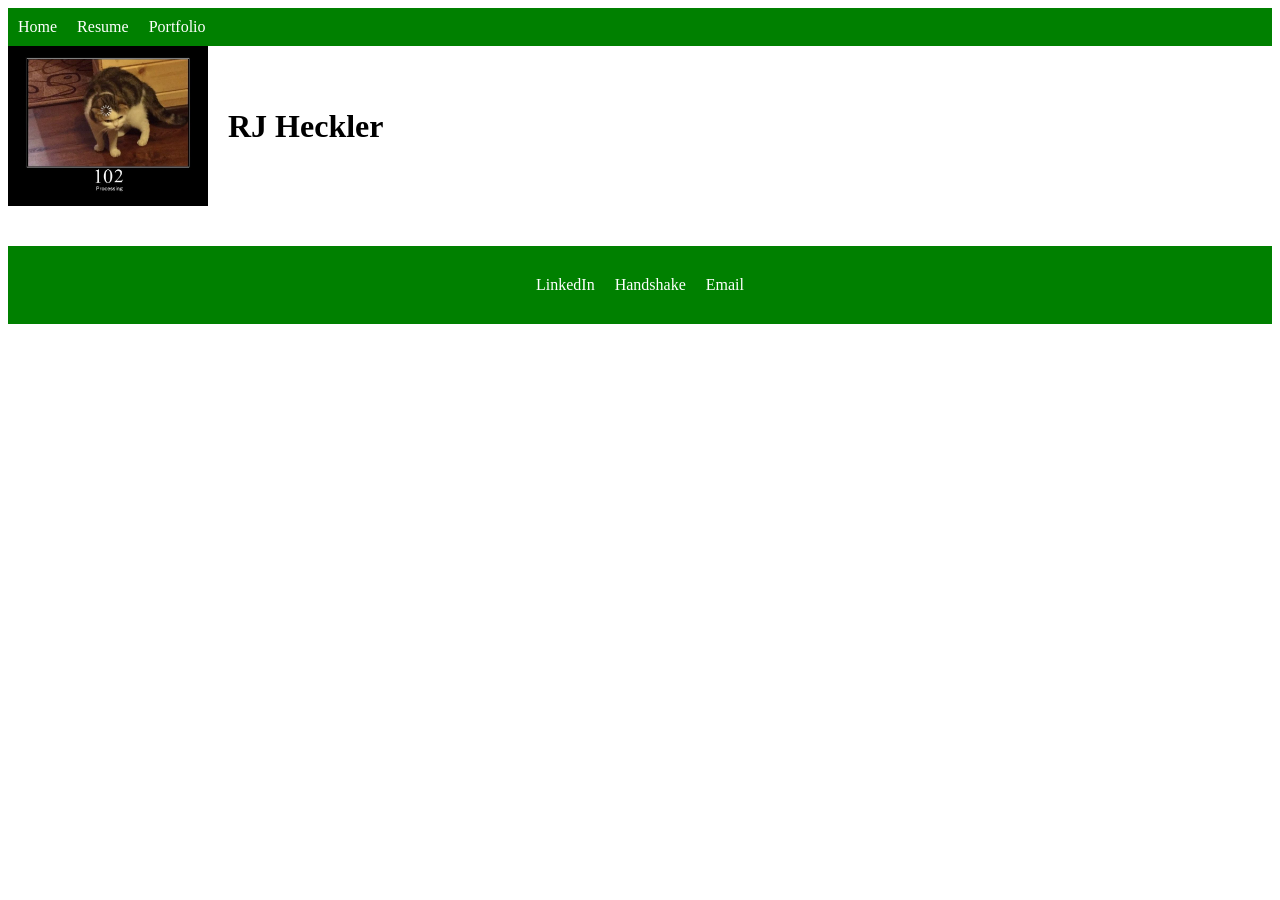
<file: index.html>
<!DOCTYPE html>
<html lang="en">
    <head>
        <meta charset="utf-8">
        <title>Portfolio</title>
        <link rel="stylesheet" href="styles.css">
    </head>
    <body>

        <div id="nav-placeholder"></div>
        <script src="navbar.js"></script>

        <div class="index-container">
            <img src="102.jpg" alt="Picture of confused cat">
            <h1 style="text-align: right; padding-right: 20px;">RJ Heckler</h1>
            
        </div>

        <div id="footer-placeholder"></div>
        <script src="footer.js"></script>
        
    </body>
</html>
</file>
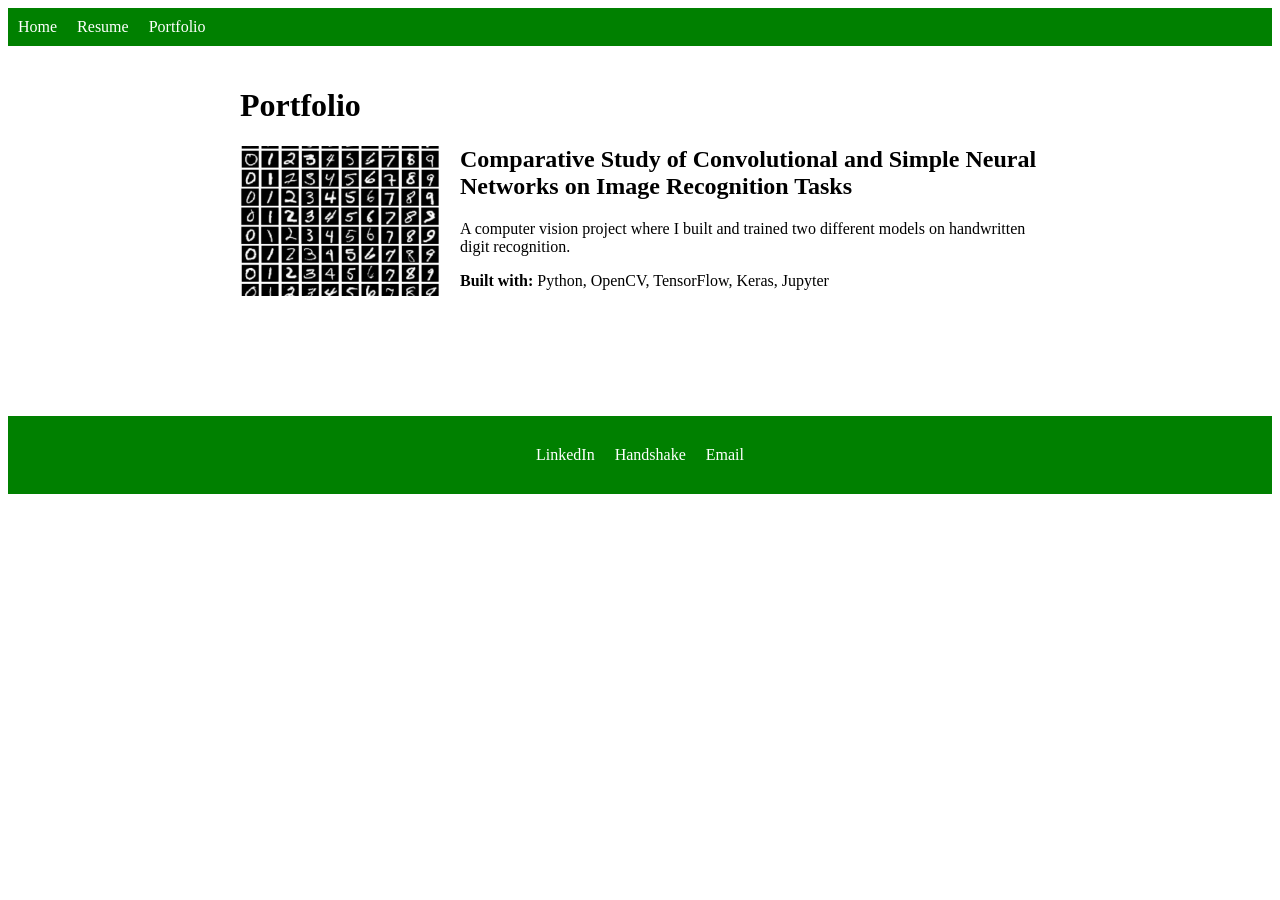
<file: portfolio.html>
<!DOCTYPE html>
<html lang="en">
    <head>
        <meta charset="utf-8">
        <title>Portfolio</title>
        <link rel="stylesheet" href="styles.css">
    </head>
    <body>

        <div id="nav-placeholder"></div>
        <script src="navbar.js"></script>

        <div class="container">
            <h1>Portfolio</h1>

            <div class="project">
                <img src="dataset-card.png" alt="Screenshot of small portion of MNIST dataset">
                <div class="project-info">
                    <h2>Comparative Study of Convolutional and Simple Neural Networks on Image Recognition Tasks</h2>
                    <p>A computer vision project where I built and trained two different models on handwritten digit recognition.</p>
                    <p><strong>Built with:</strong> Python, OpenCV, TensorFlow, Keras, Jupyter</p>
                </div>
            </div>
        </div>

        <div id="footer-placeholder"></div>
        <script src="footer.js"></script>
        
    </body>
</html>
</file>
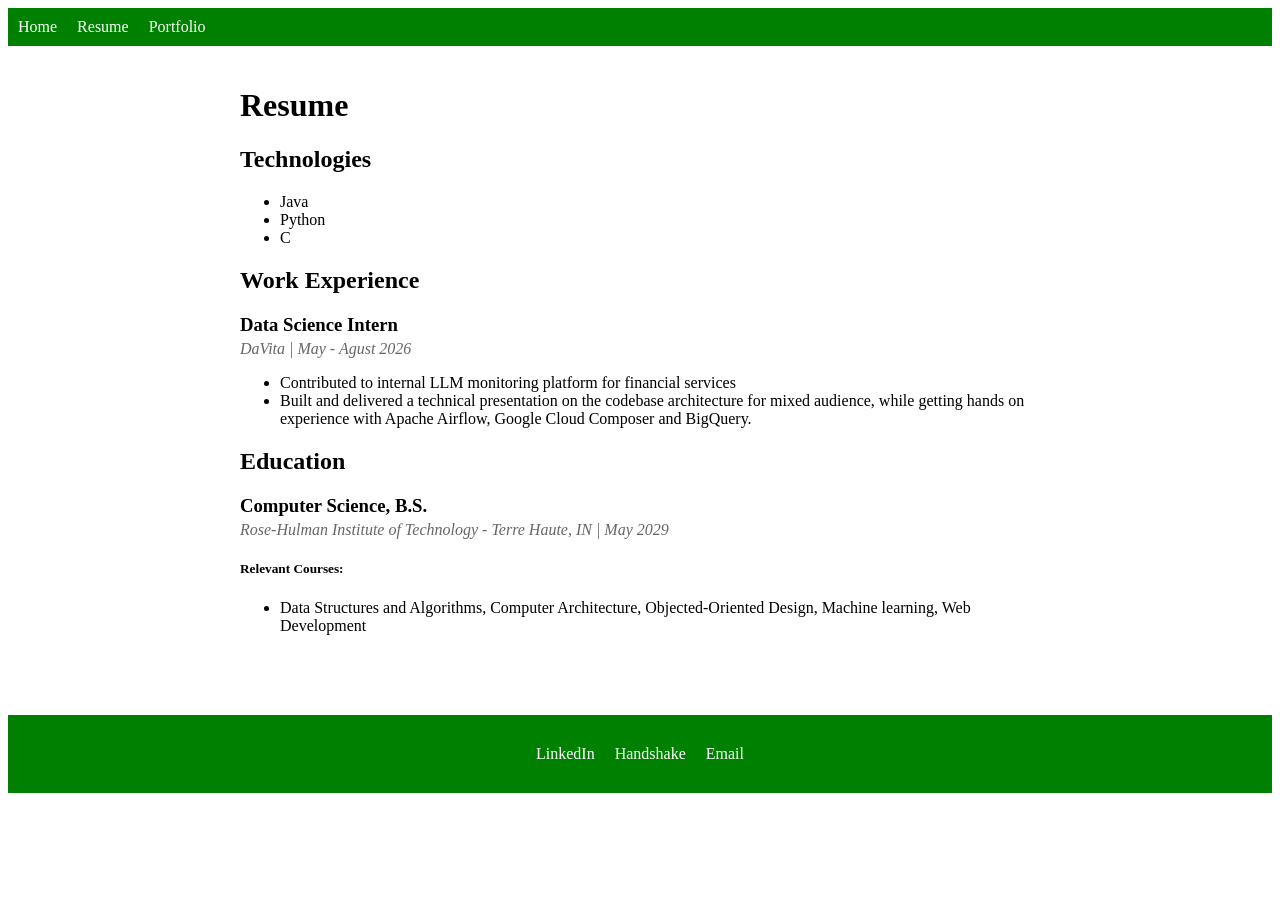
<file: resume.html>
<!DOCTYPE html>
<html lang="en">
    <head>
        <meta charset="utf-8">
        <title>Portfolio</title>
        <link rel="stylesheet" href="styles.css">
    </head>
    <body>

        <div id="nav-placeholder"></div>
        <script src="navbar.js"></script>

        <div class="container">
            <h1>Resume</h1>

            <section>
                <h2>Technologies</h2>
                <ul>
                    <li>Java</li>
                    <li>Python</li>
                    <li>C</li>

                </ul>
            </section>

            <section>
                <h2>Work Experience</h2>

                <div class="entry">
                    <h3>Data Science Intern</h3>
                    <p class="entry-meta">
                        DaVita | May - Agust 2026 
                    </p>
                    <ul>
                        <li>Contributed to internal LLM monitoring platform for financial services</li>
                        <li>Built and delivered a technical presentation on the codebase architecture for mixed audience, while getting hands on experience with Apache Airflow, Google Cloud Composer and BigQuery.</li>

                    </ul>
                </div>
            </section>

            <section>
                <h2>Education</h2>

                <div class="entry">
                    <h3>Computer Science, B.S.</h3>
                    <p class="entry-meta">Rose-Hulman Institute of Technology - Terre Haute, IN |  May 2029</p>
                    <h5>Relevant Courses:</h5>
                    <ul>
                        <li>Data Structures and Algorithms, Computer Architecture, Objected-Oriented Design, Machine learning, Web Development</li>
                    </ul>
                </div>
            </section>
        </div>

        <div id="footer-placeholder"></div>
        <script src="footer.js"></script>

        
    </body>
</html>
</file>
<file: styles.css>
.navbar {
    background: green;
}

.navbar ul{
    display: flex;
    margin: 0;
    padding: 10px;
    list-style: none;
    gap: 20px;


}

.navbar a{
    color: white;
    text-decoration: none;
}

.navbar a:hover{
    text-decoration: underline;
    
}

.index-container {
    display: flex;
    align-items: center;
    gap: 20px;
}

.index-container img{
    width:200px;
    height:auto;
}

.container{
    max-width: 800px;
    margin: 0 auto;
    padding:20px;
}

.section{
    margin-bottom: 30px;
}

.entry{
    margin-bottom: 20px;
}

.entry h3{
    margin-bottom: 4px;
}

.entry-meta{
    color:#666;
    font-style: italic;
    margin-top: 0px;
}

.project{
    display: flex;
    gap: 20px;
    margin-bottom: 30px;
    padding-bottom: 20px;
}

.project img{
    width: 200px;
    height: 150px;
    object-fit: cover;
    flex-shrink: 0;
}

.project-info h2{
    margin-top: 0;
}

.site-footer{
    background: green;
    color:white;
    text-align: center;
    padding: 20px;
    margin-top:40px;
}

.site-footer ul{
    display:flex;
    justify-content:center;
    gap:20px;
    list-style:none;
    margin: 10px;
    padding: 0;
}

.site-footer a{
    color:white;
    text-decoration: none;
}

.site-footer a:hoover{
    text-decoration: underline;
}

.site-footer p{
    margin: 0;
    font-size: .85rem;
    color: white;
}
</file>
